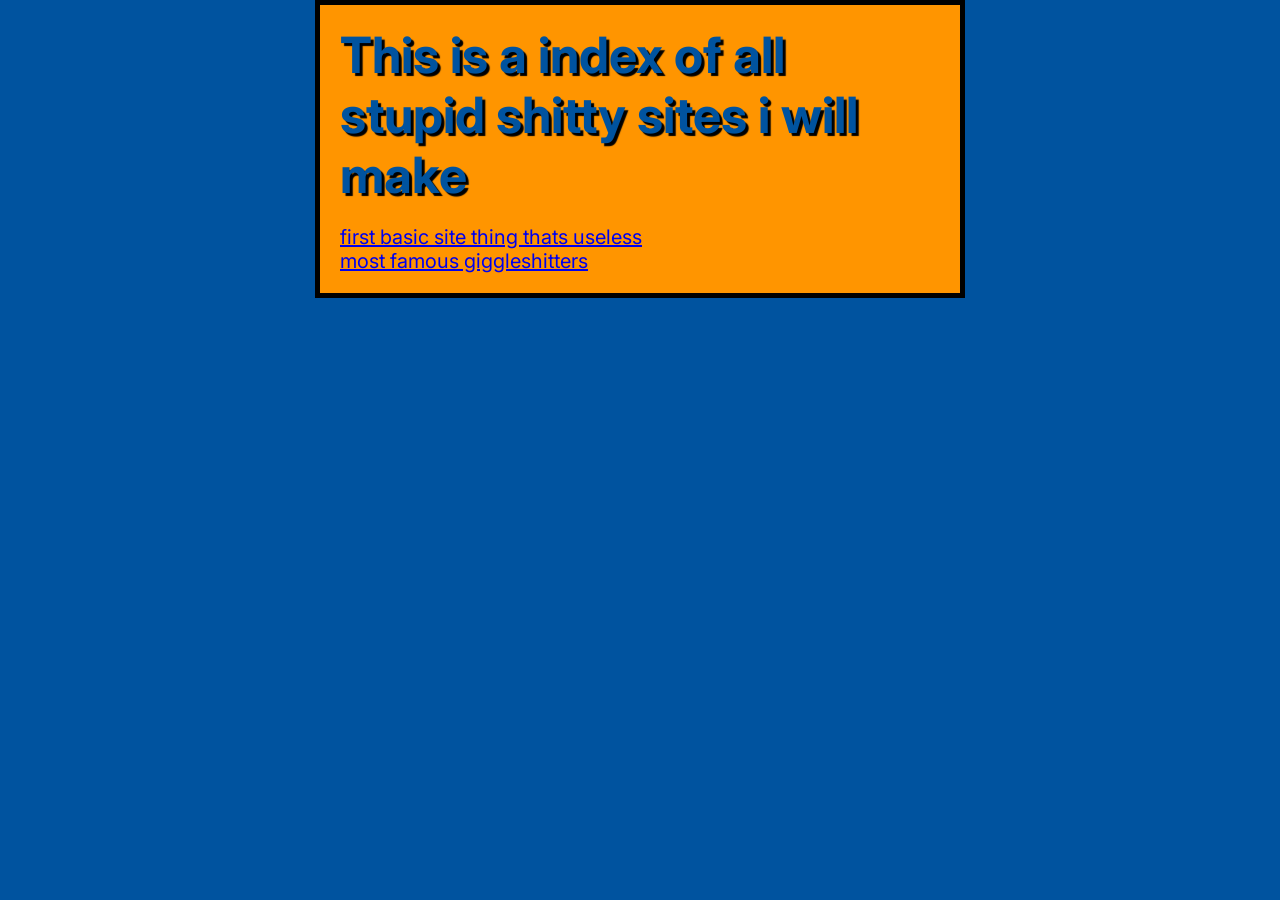
<file: index.html>
<!doctype html>
<html>
    <head>
        <title>This is a index of all stupid shitty sites i will make</title>
        <link href="styles.css" rel="stylesheet" />
    </head>
    <body>
        <h1>This is a index of all stupid shitty sites i will make</h1>
        <a href="firstsite/index.html">first basic site thing thats useless</a
        ><br />
        <a href="mostfamousgptshitters/list.html">most famous giggleshitters</a>
    </body>
</html>
</file>
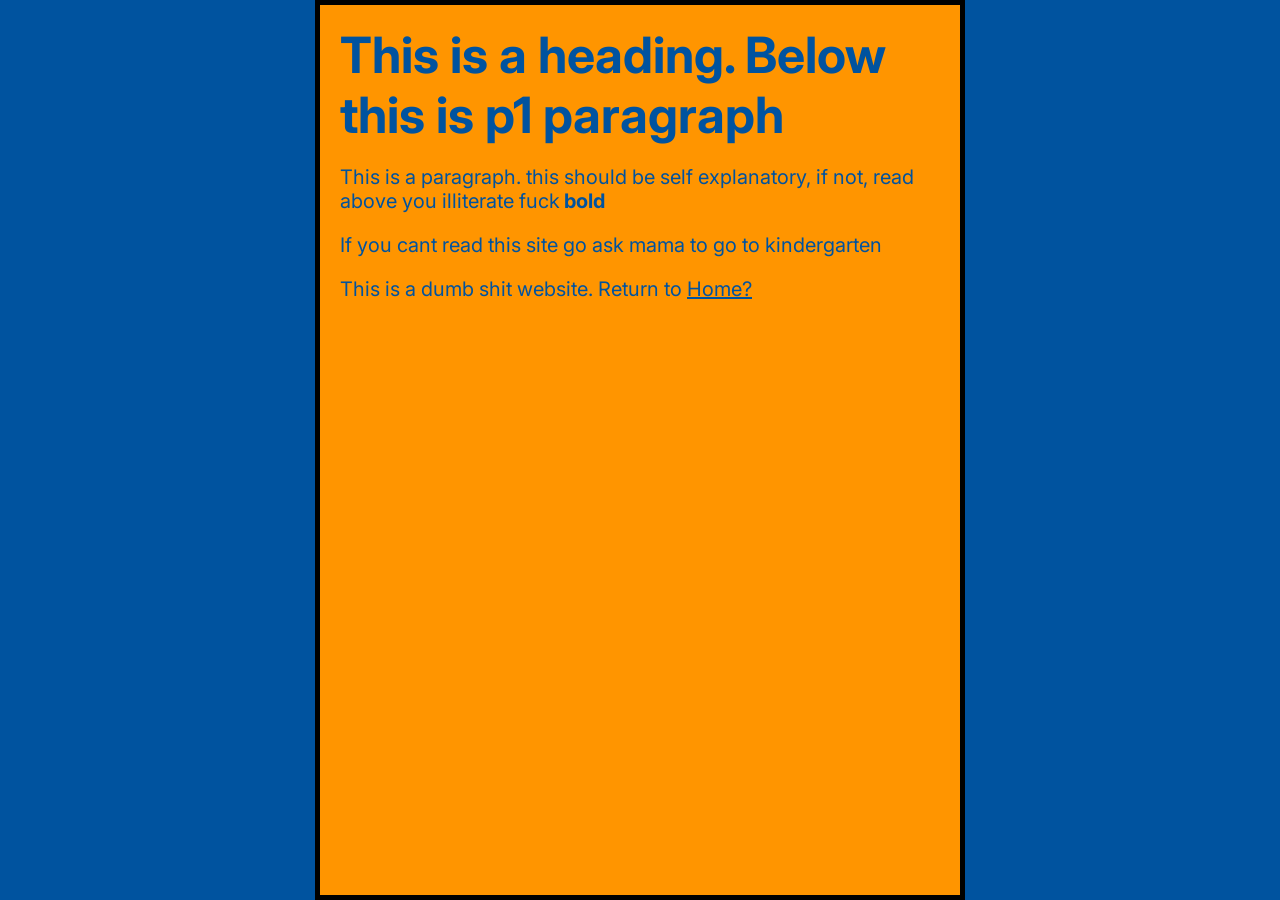
<file: firstsite/index.html>
<DOCTYPE html>
    <html>
        <head>
             <link href="styles.css" rel="stylesheet" />
            <title>First stupid shit site</title>
        </head>
        <body>
            <h1>This is a heading. Below this is p1 paragraph</h1>
            <p1
                >This is a paragraph. this should be self explanatory, if not,
                read above you illiterate fuck</p1
            >
            <p1><strong>bold</strong>
        </body>
        <footer>
            <p>If you cant read this site go ask mama to go to kindergarten</p>
            <p>This is a dumb shit website. Return to <a href="../index.html">Home?</a></p>
        </footer>
    </html>
</DOCTYPE>
</file>
<file: styles.css>
/* Reset/Base Styles */
@import url("https://fonts.googleapis.com/css2?family=Inter:wght@400&display=swap");
html {
    font-family: "Inter", sans-serif;
    background-color: #00539f;
}
body {
    width: 600px;
    margin: 0 auto;
    background-color: #ff9500;
    padding: 0 20px 20px 20px;
    border: 5px solid black;
}
h1 {
    font-size: 50px;
    margin: 0;
    padding: 20px 0;
    color: #00539f;
    text-shadow: 3px 3px 1px black;
}
a {
    font-size: 20px;
}
</file>
<file: firstsite/styles.css>
/* Reset/Base Styles */
@import url("https://fonts.googleapis.com/css2?family=Inter:wght@400&display=swap");
html {
    font-family: "Inter", sans-serif;
    background-color: #00539f;
}
body {
    width: 600px;
    margin: 0 auto;
    background-color: #ff9500;
    padding: 0 20px 20px 20px;
    border: 5px solid black;
}
h1 {
    font-size: 50px;
    margin: 0;
    padding: 20px 0;
    color: #00539f;
}
a {
    font-size: 20px;
    margin: 0;
    padding: 20px 0;
    color: #00539f;
}
p1 {
    font-size: 20px;
    margin: 0;
    padding: 20px 0;
    color: #00539f;
}
</file>
